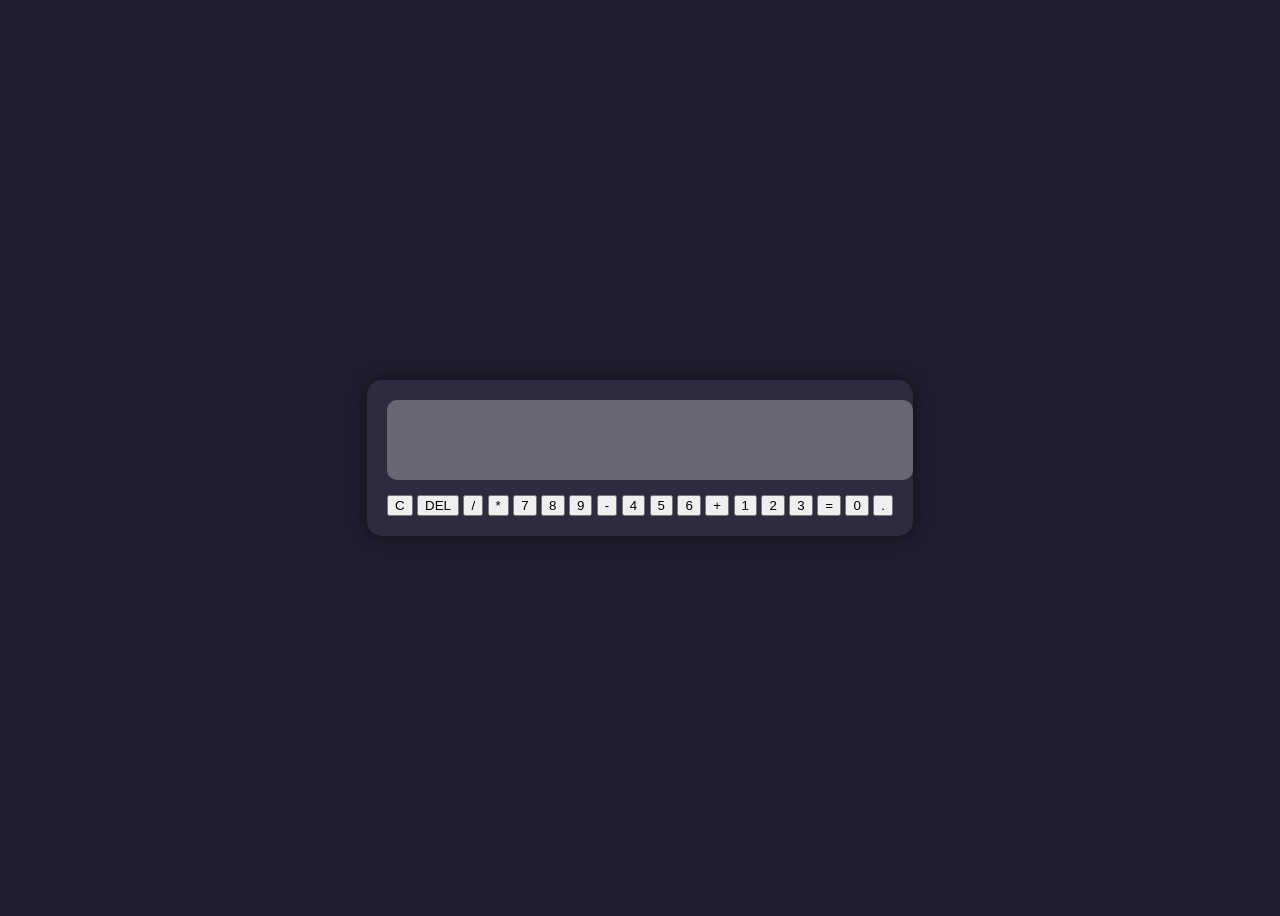
<file: calculator/index.html>
<!DOCTYPE html>
<html lang="en">
<head>
    <meta charset="UTF-8">
    <meta name="viewport" content="width=device-width, initial-scale=1.0">
    <title>Calculator</title>
<link rel="stylesheet" href="style.css">
</head>
<body>
    
<div class="calculator">
<input type="text" id="display" disabled>

<div class="buttons">
<button onclick="clearDisplay()">C</button>
<button onclick="deleteLast()">DEL</button>
<button onclick="appendValue('/')">/</button>
<button onclick="appendValue('*')">*</button>

<button onclick="appendValue('7')">7</button>
<button onclick="appendValue('8')">8</button>
<button onclick="appendValue('9')">9</button>
<button onclick="appendValue('-')">-</button>

<button onclick="appendValue('4')">4</button>
<button onclick="appendValue('5')">5</button>
<button onclick="appendValue('6')">6</button>
<button onclick="appendValue('+')">+</button>

<button onclick="appendValue('1')">1</button>
<button onclick="appendValue('2')">2</button>
<button onclick="appendValue('3')">3</button>
<button onclick="calculate()">=</button>

<button onclick="appendValue('0')" class="zero">0</button>
<button onclick="appendValue('.')">.</button>

</div>
</div>

<script src="script.js"></script>

</body>
</html>
</file>
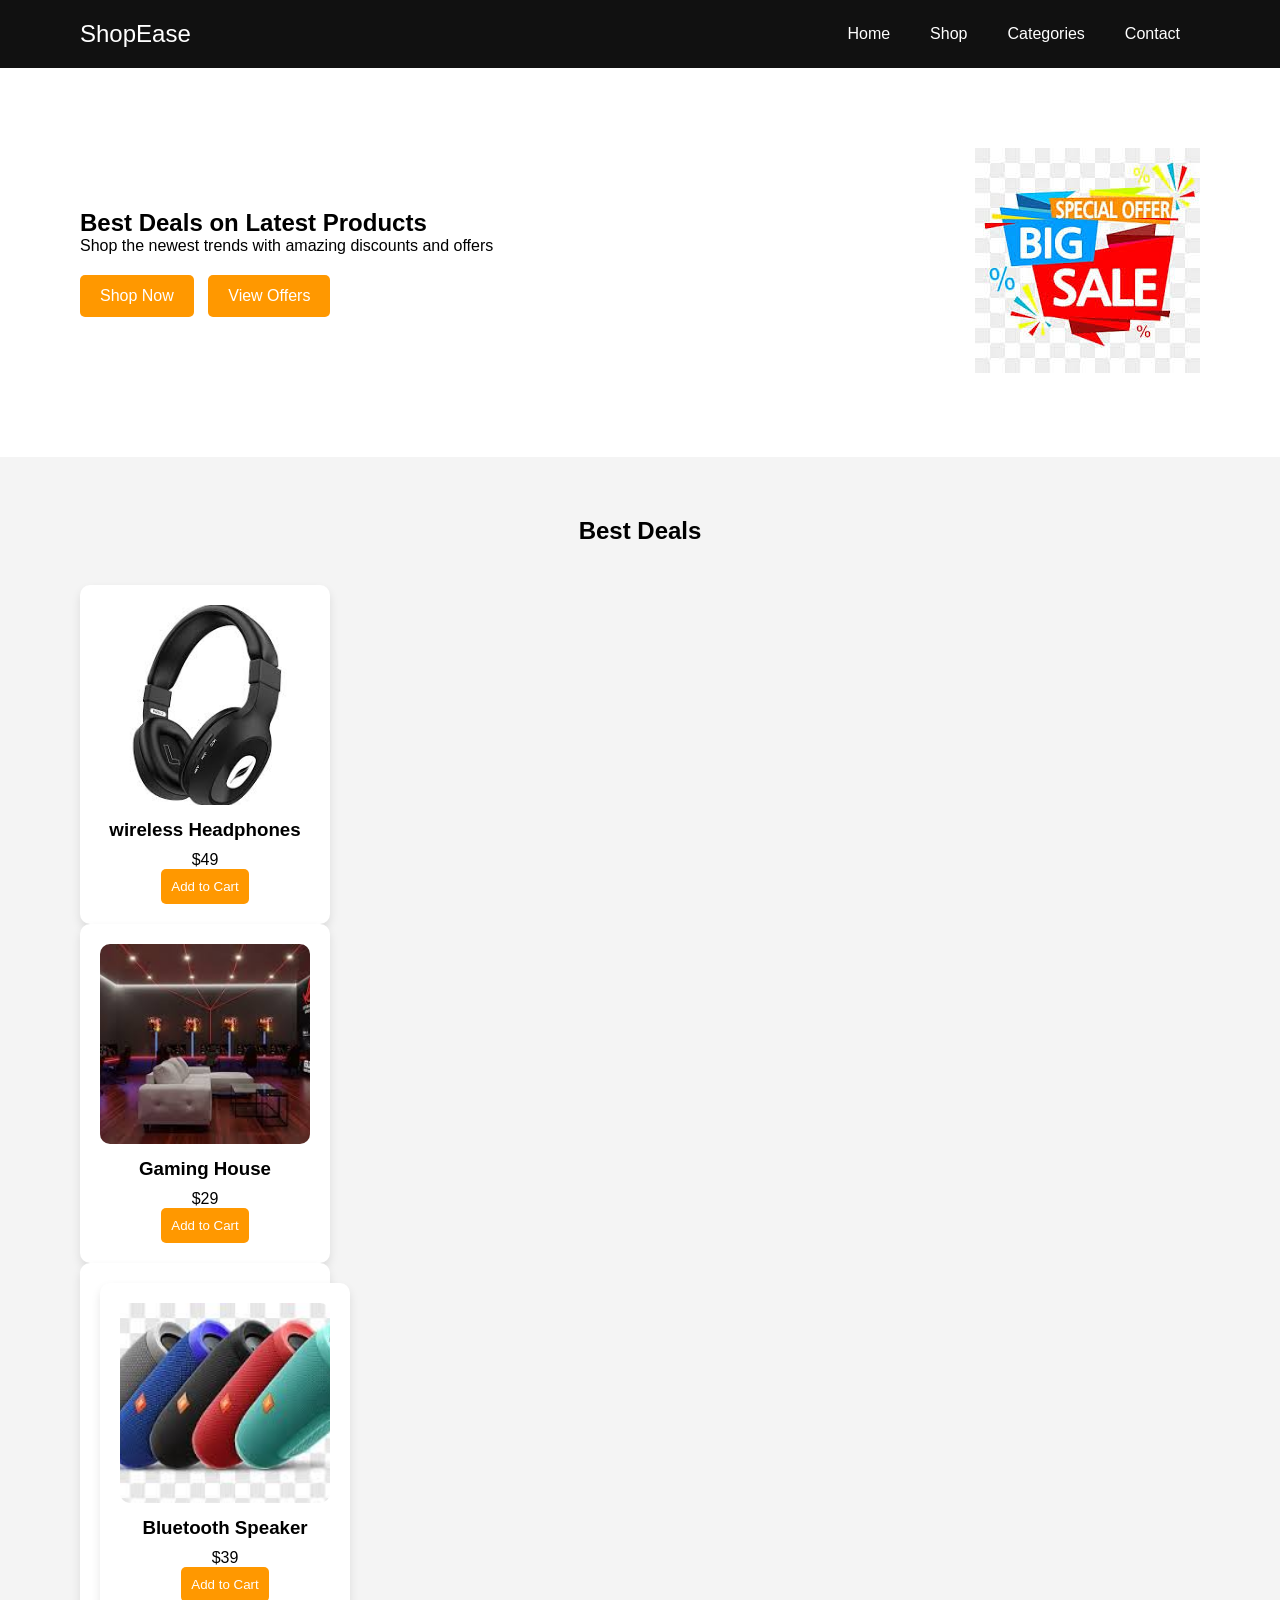
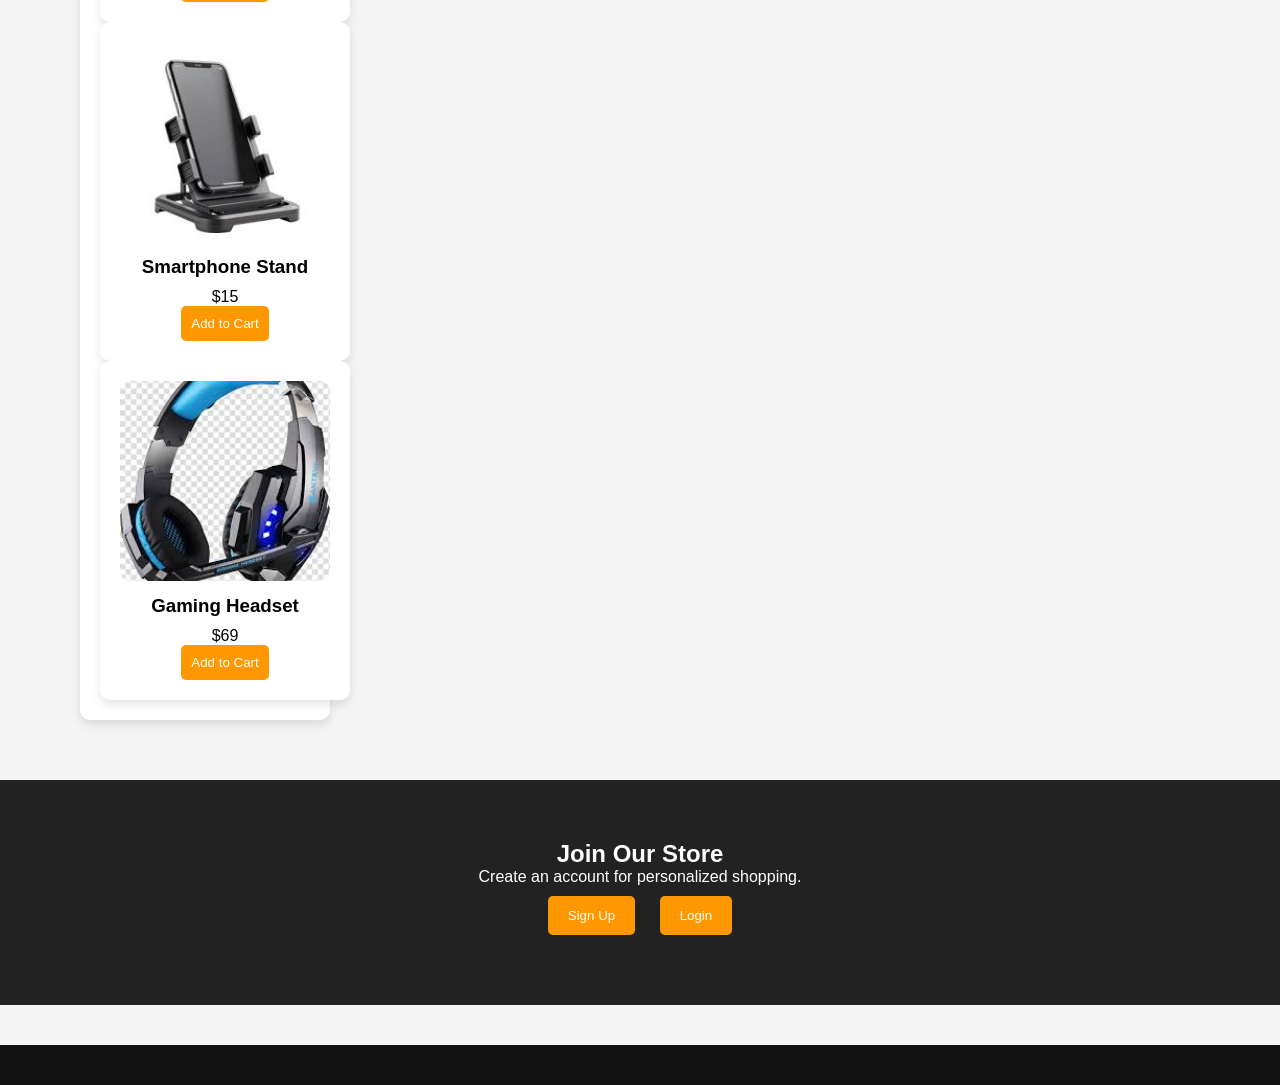
<file: e-commerce page/e-commerce.html>
<!DOCTYPE html>
<html lang="en">
<head>
    <meta charset="UTF-8">
    <meta name="viewport" content="width=device-width, initial-scale=1.0">
    <title>ShopEase - E-Commerce</title>

<style>

*{
margin:0;
padding: 0;
box-sizing: border-box;
font-family: Arial, Helvetica, sans-serif;

}

body {

background: #f4f4f4;

}

nav {

display: flex;
justify-content: space-between;
align-items: center;
padding: 20px 80px;
background: #111;
color: white;

}

.logo {

font-size: 24px;
list-style: none;

}

nav ul {

display: flex;
list-style: none;

}

nav ul li {

margin: 0 20px;

}

nav ul li a {

color: white;
text-decoration: none;
font-size: 16px;

}

nav ul li a:hover {

color: #ff9800;

}

.hero {

display: flex;
align-items: center;
justify-content: space-between;
padding: 80px;
background: white;

}

.hero-text {

width: 50%;

}

.hero-text p {

margin-bottom: 20px;

}

.btn {

display: inline-block;
padding: 12px 20px;
background: #ff9800;
color: white;
text-decoration: none;
border-radius: 5px;
margin-right: 10px;

}

.btn:hover {

background: #e68900;

}

.products {
text-align: center;
padding: 60px 80px;
text-align: center;

}

.products h2 {

margin-bottom: 40px;

}

.product-container {

display: grid;
grid-template-columns: repeat(4,1fr);
gap: 30px;
padding: 20px;

}

.product {

background: white;
padding: 20px;
border-radius: 10px;
width: 250px;
text-align: center;
box-shadow: 0 5px 10px rgba(0,0,0,0.1);

}

.product img {

width: 100%;
height: 200px;
object-fit: cover;
border-radius: 10px;

}

.product h3 {

margin: 10px 0;

}

.product button {

padding: 10px;
border: none;
background: #ff9800;
color: white;
border-radius: 5px;
cursor: pointer;

}

.user {

text-align: center;
padding: 60px;
background: #222;
color: white;

}

.user button {

margin: 10px;
padding: 12px 20px;
border: none;
background: #ff9800;
color: white;
border-radius: 5px;
cursor: pointer;

}

footer {

text-align: center;
padding: 20px;
background: #111;
color: white;
margin-top: 40px;

}

@media(max-width:900px){
.product-container{
grid-template-columns: repeat(2,1fr);
}
}

@media(max-width:500px){
.product-container{
grid-template-columns: 1fr;
}
}

</style>
</head>


<body>
    
<nav>

<div class="logo">ShopEase</div>

<ul>

<li><a href="#">Home</a></li>
<li><a href="#">Shop</a></li>
<li><a href="#">Categories</a></li>
<li><a href="#">Contact</a></li>
</ul>
</nav>

<section class="hero">

<div class="hero-text">

<h1>Best Deals on Latest Products</h1>
<p>Shop the newest trends with amazing discounts and offers</p>

<a href="#" class="btn">Shop Now</a>
<a href="#" class="btn">View Offers</a>
</div>

<div class="hero-img">
<img src="deals.jpg" alt="">

</div>

</section>

<section class="products">
<h2>Best Deals</h2>

<div class="product">

<img src="wireless.jpg" alt="">
<h3>wireless Headphones</h3>
<p>$49</p>
<button>Add to Cart</button>
</div>

<div class="product">
<img src="gaminghouse.jpg" alt="">
<h3>Gaming House</h3>
<p>$29</p>
<button>Add to Cart</button>
</div>

<div class="product">
<div class="product">
<img src="speaker.jpg" alt="">
<h3>Bluetooth Speaker</h3>
<p>$39</p>
<button>Add to Cart</button>
</div>

<div class="product">
<img src="mobilestand.jpg" alt="">
<h3>Smartphone Stand</h3>
<p>$15</p>
<button>Add to Cart</button>
</div>

<div class="product">
<img src="gaming.jpg" alt="">
<h3>Gaming Headset</h3>
<p>$69</p>
<button>Add to Cart</button>
</div>

</section>

<section class="user">

<h2>Join Our Store</h2>
<p>Create an account for personalized shopping.</p>

<button onclick="register()">Sign Up</button>
<button onclick="register()">Login</button>

</section>

<footer>

<script>

function register() {
alert("Registration page coming soon!");

}

function login() {
alert("Login page coming soon!");

}

</script>

</footer>


</body>
</html>
</file>
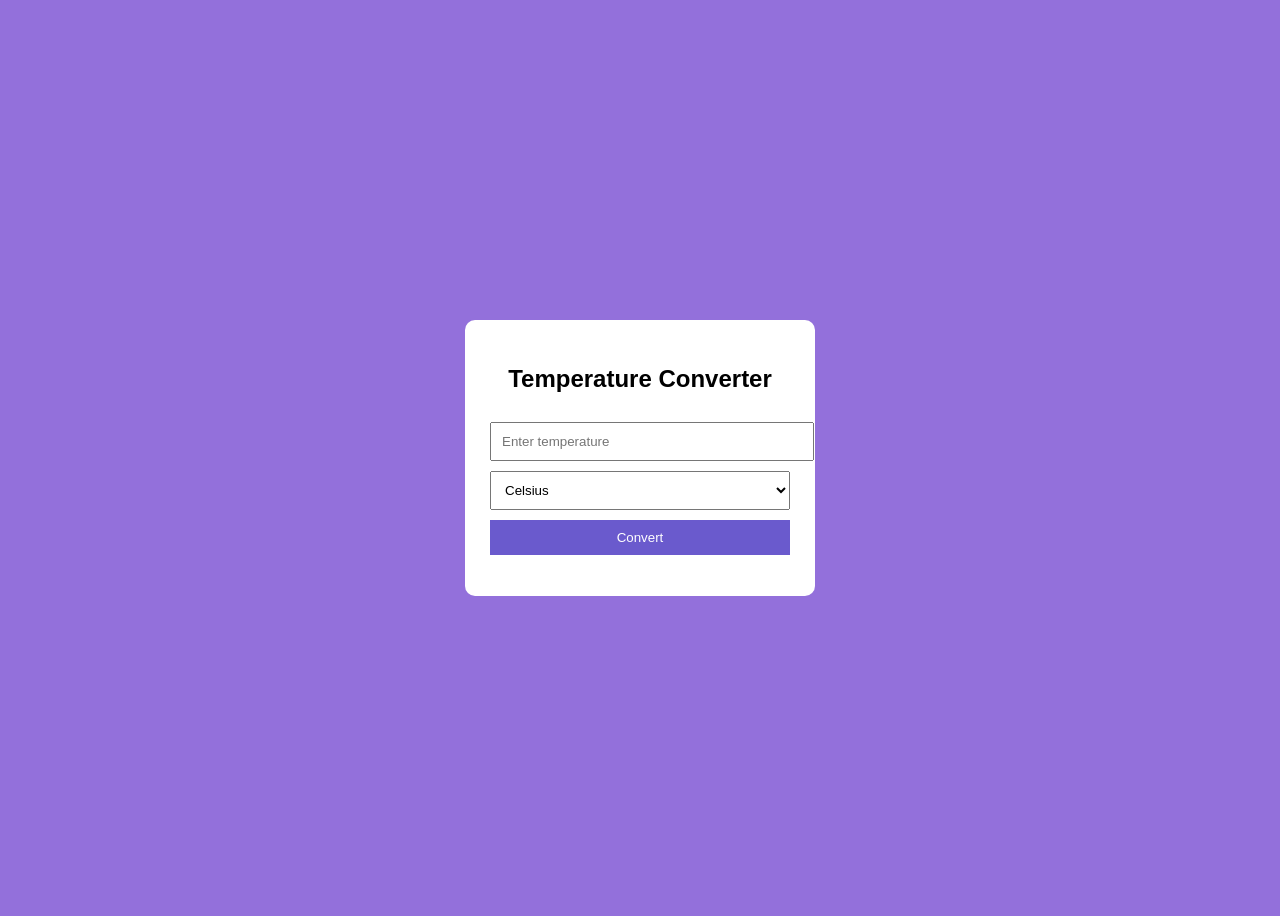
<file: temprature converter/converter.html>
<!DOCTYPE html>
<html lang="en">
<head>
<meta charset="UTF-8">
<meta name="viewport" content="width=device-width, initial-scale=1.0">
<title>Temperature Converter</title>

<style>

body{
font-family: Arial;
background:#9370db;
display:flex;
justify-content:center;
align-items:center;
height:100vh;
}

.container{
background:white;
padding:25px;
border-radius:10px;
text-align:center;
width:300px;
}

input, select, button{
width:100%;
padding:10px;
margin-top:10px;
}

button{
background:#6a5acd;
color:white;
border:none;
cursor:pointer;
}

#result{
margin-top:15px;
font-weight:bold;
}

</style>
</head>

<body>

<div class="container">

<h2>Temperature Converter</h2>

<input type="number" id="tempInput" placeholder="Enter temperature">

<select id="unit">
<option value="c">Celsius</option>
<option value="f">Fahrenheit</option>
<option value="k">Kelvin</option>
</select>

<button onclick="convertTemp()">Convert</button>

<p id="result"></p>

</div>

<script>

function convertTemp(){

let temp = document.getElementById("tempInput").value;
let unit = document.getElementById("unit").value;

if(temp === ""){
document.getElementById("result").innerText = "Please enter temperature";
return;
}

temp = Number(temp);
let converted;

if(unit === "c"){
converted = (temp * 9/5) + 32;
document.getElementById("result").innerText =
converted.toFixed(2) + " °F";
}

else if(unit === "f"){
converted = (temp - 32) * 5/9;
document.getElementById("result").innerText =
converted.toFixed(2) + " °C";
}

else if(unit === "k"){
converted = temp - 273.15;
document.getElementById("result").innerText =
converted.toFixed(2) + " °C";
}

}

</script>

</body>
</html>
</file>
<file: calculator/style.css>
body {

display: flex;
justify-content: center;
align-items: center;
height: 100vh;
background: #1e1e2f;
font-family: Arial, sans-serif;

}

.calculator {

background: #2c2c3e;
padding: 20px;
border-radius: 15px;
box-shadow: 0 0 20px rgba(0,0,0,0.5);

}

#display {

width: 100%;
height: 60px;
margin-bottom: 15px;
font-size: 24px;
text-align: right;
padding: 10px;
border-radius: 10px;
border: none;
outline: none;

}

.button {

height: 60px;
font-size: 18px;
border: none;
border-radius: 10px;
cursor: pointer;
background: #4a4a6a;
color: white;
transition: 0.2s;

}

button:hover {

background: #6a6a9a;

}

.zero {

grid-column: span 2;

}
</file>
